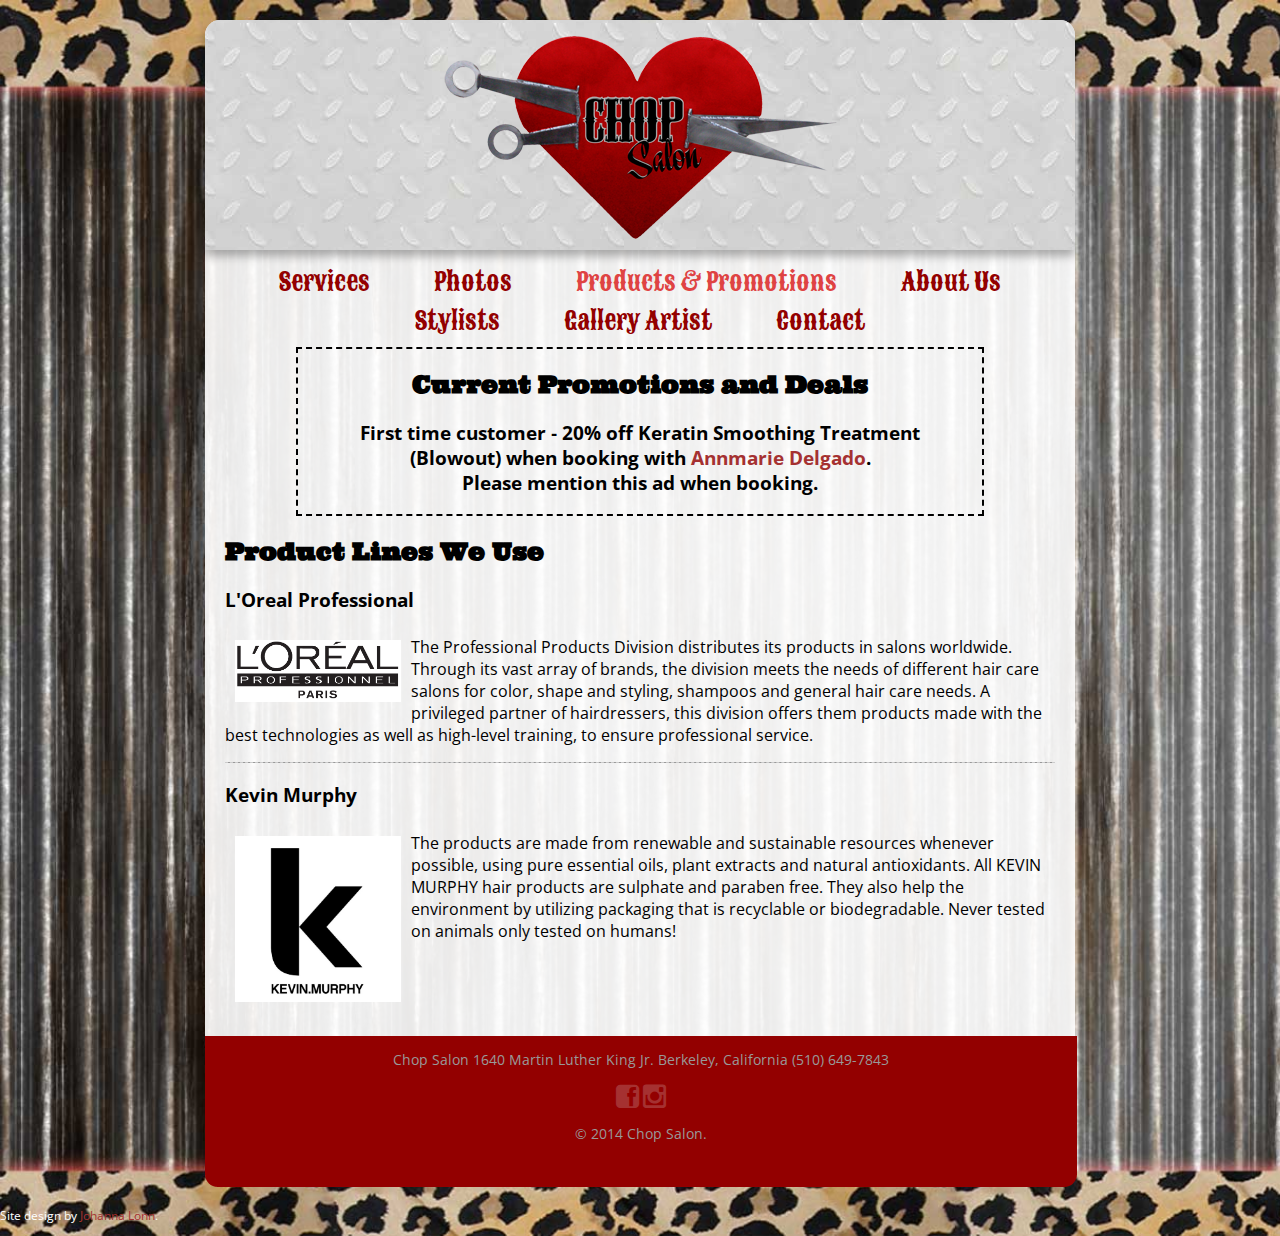
<file: products.html>
<!DOCTYPE html>
<html>
	<head>
	<meta charset="UTF-8">
	<title>Chop Salon - Products</title>
	<meta name="viewport" content="width=device-width, initial-scale=1.0">
	<link rel="stylesheet" type="text/css" href="css/normalize.css">
	<link rel="stylesheet" type="text/css" href="css/styles.css">
	<link rel="stylesheet" href="css/font-awesome.css">
	<link href='http://fonts.googleapis.com/css?family=Sancreek|Ultra|Open+Sans' rel='stylesheet' type='text/css'>
	</head>

<body>
	<div class="main-wrapper">	
		<header class="main-header">
			<div class="diamondplate">
				<a class="main-logo" href="index.html"><img src="images/logo.png" alt="Chop Salon logo, a heart with scissors through it."></a>
			</div>
			<nav class="main-nav">
				<ul>
					<li><a href="services.html">Services</a></li>
					<li><a href="photos.html">Photos</a></li>
					<li><a href="products.html" class="selected">Products &amp; Promotions</a></li>
					<li><a href="about.html">About Us</a></li>
					<li><a href="stylists.html">Stylists</a></li>
					<li><a href="artist.html">Gallery Artist</a></li>
					<li><a href="contact.html">Contact</a></li>
				</ul>
			</nav>
		</header>
	
		<section class="promo">
			<h2>Current Promotions and Deals</h2>
			<h3>First time customer &dash; 20% off Keratin Smoothing Treatment (Blowout) when booking with <a href="stylists/annmariedelgado.html">Annmarie Delgado</a>. 
			<br>
			Please mention this ad when booking.</h3>
		</section>

		<section class="products about">
			<h2>Product Lines We Use</h2>
			<h3>L'Oreal Professional</h3>
			<img src="images/loreallogo.png" alt="Loreal Professional logo">
			<p>The Professional Products Division distributes its products in salons worldwide. Through its vast array of brands, the division meets the needs of different hair care salons for color, shape and styling, shampoos and general hair care needs. A privileged partner of hairdressers, this division offers them products made with the best technologies as well as high-level training, to ensure professional service.</p>
			<hr>
			
			<h3>Kevin Murphy</h3>
			<img src="images/kevinmurphylogo.jpg" alt="Kevin Murphy logo">
			<p>The products are made from renewable and sustainable resources whenever possible, using pure essential oils, plant extracts and natural antioxidants. All KEVIN MURPHY hair products are sulphate and paraben free. They also help the environment by utilizing packaging that is recyclable or biodegradable. Never tested on animals only tested on humans!</p>
		</section>

		<footer>
			<div class="address">
				<p>
				Chop Salon
				1640 Martin Luther King Jr.
				Berkeley, California
				(510) 649-7843
				</p>
			</div>
			<a href="https://www.facebook.com/pages/Chop-Salon/172776361269"><i class="fa fa-facebook-square fa-2x"></i></a>
			<a href="https://www.instagram.com/bettychopsalon"><i class="fa fa-instagram fa-2x"></i></a>
			<p>&copy; 2014 Chop Salon.</p>
		</footer>
	</div>

	<p class="plug">Site design by <a href="http://www.johannalonn.com">Johanna Lonn</a>.</p>
	<script>
  (function(i,s,o,g,r,a,m){i['GoogleAnalyticsObject']=r;i[r]=i[r]||function(){
  (i[r].q=i[r].q||[]).push(arguments)},i[r].l=1*new Date();a=s.createElement(o),
  m=s.getElementsByTagName(o)[0];a.async=1;a.src=g;m.parentNode.insertBefore(a,m)
  })(window,document,'script','//www.google-analytics.com/analytics.js','ga');

  ga('create', 'UA-52140123-1', 'chopsalon.net');
  ga('send', 'pageview');

</script>
</body>

</html>
</file>
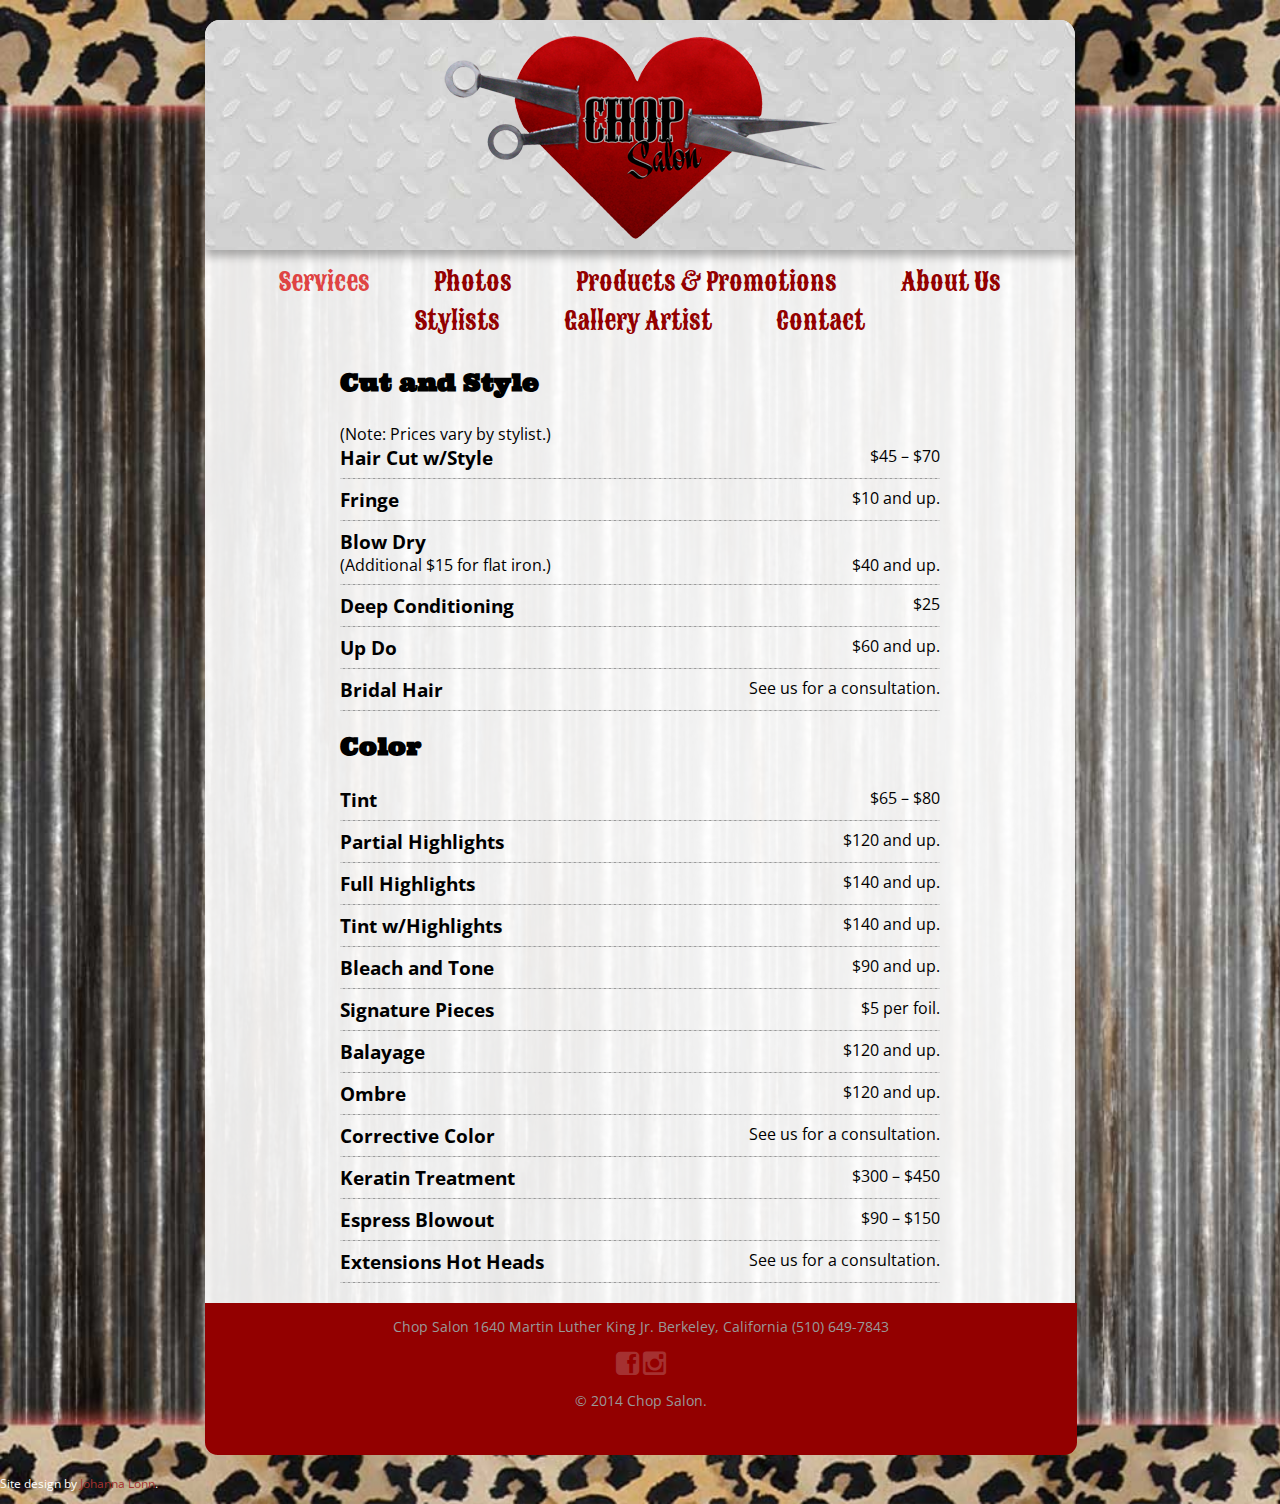
<file: services.html>
<!DOCTYPE html>
<html>
	<head>
	<meta charset="UTF-8">
	<title>Chop Salon - Services</title>
	<meta name="viewport" content="width=device-width, initial-scale=1.0">
	<link rel="stylesheet" type="text/css" href="css/normalize.css">
	<link rel="stylesheet" type="text/css" href="css/styles.css">
	<link rel="stylesheet" href="css/font-awesome.css">
	<link href='http://fonts.googleapis.com/css?family=Sancreek|Ultra|Open+Sans' rel='stylesheet' type='text/css'>
	</head>

<body>
	<div class="main-wrapper">	
		<header class="main-header">
			<div class="diamondplate">
				<a class="main-logo" href="index.html"><img src="images/logo.png" alt="Chop Salon logo, a heart with scissors through it."></a>
			</div>
			<nav class="main-nav">
				<ul>
					<li><a href="services.html" class="selected">Services</a></li>
					<li><a href="photos.html">Photos</a></li>
					<li><a href="products.html">Products &amp; Promotions</a></li>
					<li><a href="about.html">About Us</a></li>
					<li><a href="stylists.html">Stylists</a></li>
					<li><a href="artist.html">Gallery Artist</a></li>
					<li><a href="contact.html">Contact</a></li>
				</ul>
			</nav>
		</header>
	
		<section class="services">
			<h2>Cut and Style</h2>
			<p>(Note: Prices vary by stylist.)</p>
			<ul>
				<li>
					<h3>Hair Cut w/Style</h3>
					<p class="price">$45 &ndash; $70</p>
				</li>
				<hr>
				<li>
					<h3>Fringe</h3>
					<p class="price">$10 and up.</p>
				</li>
				<hr>
				<li>
					<h3>Blow Dry</h3>
					<br>
					<p>(Additional $15 for flat iron.)</p>
					<p class="price">$40 and up.</p>
				</li>
				<hr>
				<li>
					<h3>Deep Conditioning</h3>
					<p class="price">$25</p>
				</li>
				<hr>
				<li>
					<h3>Up Do</h3>
					<p class="price">$60 and up.</p>
				</li>
				<hr>
				<li>
					<h3>Bridal Hair</h3>
					<p class="price">See us for a consultation.</p>
				</li>
				<hr>
			</ul>

			<h2>Color</h2>
			<ul>
				<li>
					<h3>Tint</h3>
					<p class="price">$65 &ndash; $80</p>
				</li>
				<hr>
				<li>
					<h3>Partial Highlights</h3>
					<p class="price">$120 and up.</p>
				</li>
				<hr>
				<li>
					<h3>Full Highlights</h3>
					<p class="price">$140 and up.</p>
				</li>
				<hr>
				<li>
					<h3>Tint w/Highlights</h3>
					<p class="price">$140 and up.</p>
				</li>
				<hr>
				<li>
					<h3>Bleach and Tone</h3>
					<p class="price">$90 and up.</p>
				</li>
				<hr>
				<li>
					<h3>Signature Pieces</h3>
					<p class="price">$5 per foil.</p>
				</li>
				<hr>
				<li>
					<h3>Balayage</h3>
					<p class="price">$120 and up.</p>
				</li>
				<hr>
				<li>
					<h3>Ombre</h3>
					<p class="price">$120 and up.</p>
				</li>
				<hr>
				<li>
					<h3>Corrective Color</h3>
					<p class="price">See us for a consultation.</p>
				</li>
				<hr>
				<li>
					<h3>Keratin Treatment</h3>
					<p class="price">$300 &ndash; $450</p>
				</li>
				<hr>
				<li>
					<h3>Espress Blowout</h3>
					<p class="price">$90 &ndash; $150</p>
				</li>
				<hr>
				<li>
					<h3>Extensions Hot Heads</h3>
					<p class="price">See us for a consultation.</p>
				</li>
				<hr>
			</ul>
		</section>
		
		<footer>
			<div class="address">
				<p>
				Chop Salon
				1640 Martin Luther King Jr.
				Berkeley, California
				(510) 649-7843
				</p>
			</div>
			<a href="https://www.facebook.com/pages/Chop-Salon/172776361269"><i class="fa fa-facebook-square fa-2x"></i></a>
			<a href="https://www.instagram.com/bettychopsalon"><i class="fa fa-instagram fa-2x"></i></a>
			<p>&copy; 2014 Chop Salon.</p>
		</footer>
	</div>

	<p class="plug">Site design by <a href="http://www.johannalonn.com">Johanna Lonn</a>.</p>
	<script>
  (function(i,s,o,g,r,a,m){i['GoogleAnalyticsObject']=r;i[r]=i[r]||function(){
  (i[r].q=i[r].q||[]).push(arguments)},i[r].l=1*new Date();a=s.createElement(o),
  m=s.getElementsByTagName(o)[0];a.async=1;a.src=g;m.parentNode.insertBefore(a,m)
  })(window,document,'script','//www.google-analytics.com/analytics.js','ga');

  ga('create', 'UA-52140123-1', 'chopsalon.net');
  ga('send', 'pageview');

</script>
</body>

</html>
</file>
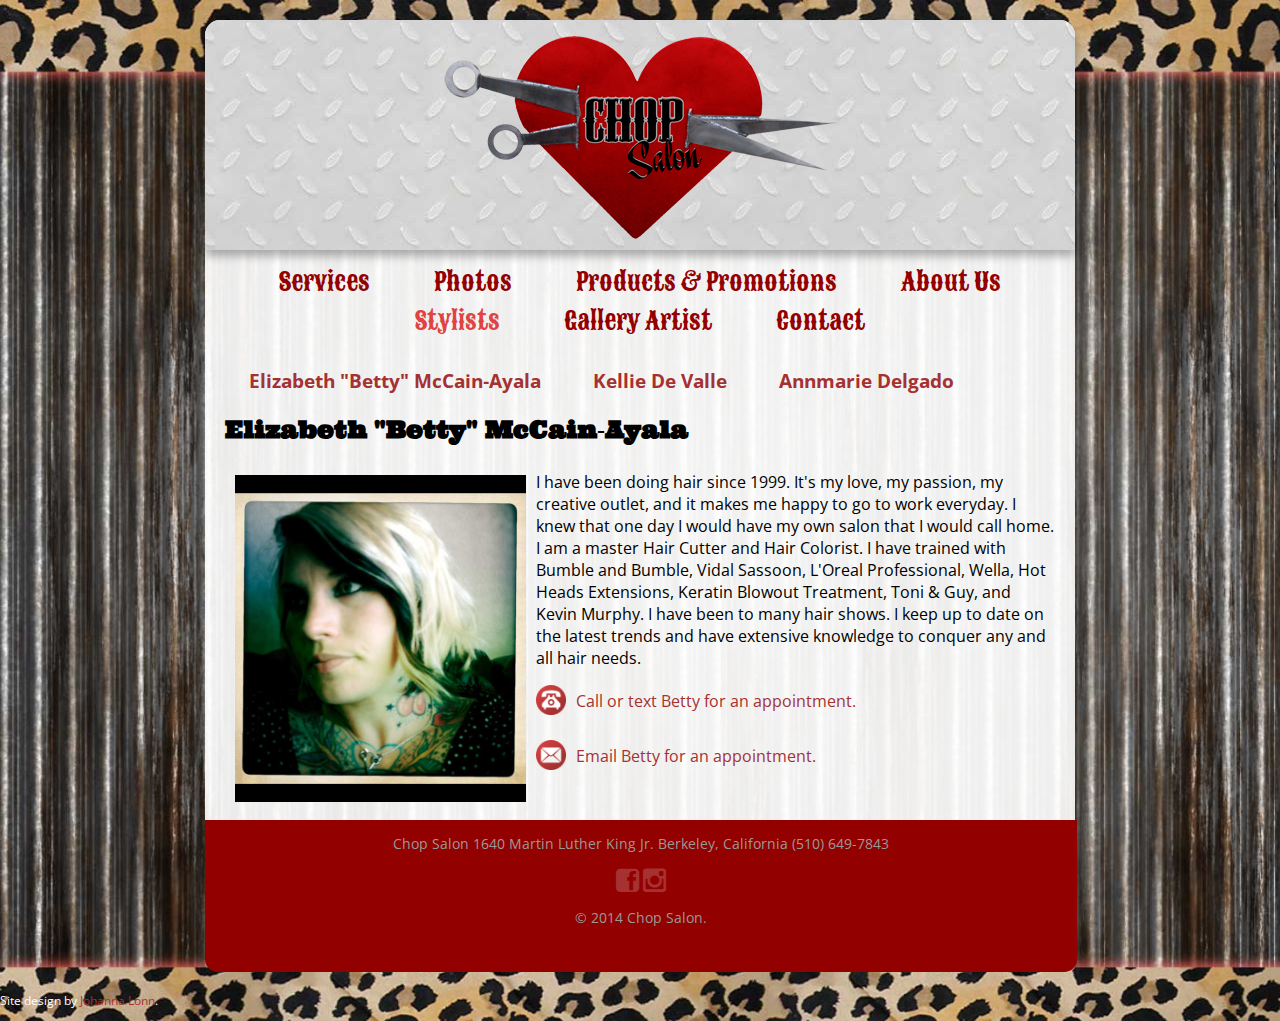
<file: stylists.html>
<!DOCTYPE html>
<html>
	<head>
	<meta charset="UTF-8">
	<title>Chop Salon &ndash; Our Stylists</title>
	<meta name="viewport" content="width=device-width, initial-scale=1.0">
	<link rel="stylesheet" type="text/css" href="css/normalize.css">
	<link rel="stylesheet" type="text/css" href="css/styles.css">
	<link rel="stylesheet" href="css/font-awesome.css">
	<link href='http://fonts.googleapis.com/css?family=Sancreek|Ultra|Open+Sans' rel='stylesheet' type='text/css'>
	</head>

<body>
	<div class="main-wrapper">	
		<header class="main-header">
			<div class="diamondplate">
				<a class="main-logo" href="index.html"><img src="images/logo.png" alt="Chop Salon logo, a heart with scissors through it."></a>
			</div>
			<nav class="main-nav">
				<ul>
					<li><a href="services.html">Services</a></li>
					<li><a href="photos.html">Photos</a></li>
					<li><a href="products.html">Products &amp; Promotions</a></li>
					<li><a href="about.html">About Us</a></li>
					<li><a href="stylists.html" class="selected">Stylists</a></li>
					<li><a href="artist.html">Gallery Artist</a></li>
					<li><a href="contact.html">Contact</a></li>
				</ul>
			</nav>
		</header>
	
		<section class="about">
			<ul class="stylist">
				<li><a href="stylists/elizabethayala.html">Elizabeth "Betty" McCain&dash;Ayala</a></li>
				<li><a href="stylists/kelliedevalle.html">Kellie De Valle</a></li>
				<li><a href="stylists/annmariedelgado.html">Annmarie Delgado</a></li>
			</ul>

			<h2>Elizabeth "Betty" McCain&dash;Ayala</h2>
			<img class="profile" src="images/elizabethayala/profile.jpg" alt="An image of Elizabeth Ayala">
			<p>I have been doing hair since 1999. It's my love, my passion, my creative outlet, and it makes me happy to go to work everyday. I knew that one day I would have my own salon that I would call home. I am a master Hair Cutter and Hair Colorist. I have trained with Bumble and Bumble, Vidal Sassoon, L'Oreal Professional, Wella, Hot Heads Extensions, Keratin Blowout Treatment, Toni &amp; Guy, and Kevin Murphy. I have been to many hair shows. I keep up to date on the latest trends and have extensive knowledge to conquer any and all hair needs.</p>

			<ul class="social">
					<li class="phone"><a href="tel:5107783080">Call or text Betty for an appointment.</a></li>
					<li class="email"><li class="email"><a href="mailto:bettymccain@ymail.com?Subject=ChopSalon.com%20Appointment%20Request" target="_top">Email Betty for an appointment.</a></li>
			</ul>
		</section>
		
		<footer>
			<div class="address">
				<p>
				Chop Salon
				1640 Martin Luther King Jr.
				Berkeley, California
				(510) 649-7843
				</p>
			</div>
			<a href="https://www.facebook.com/pages/Chop-Salon/172776361269"><i class="fa fa-facebook-square fa-2x"></i></a>
			<a href="https://www.instagram.com/bettychopsalon"><i class="fa fa-instagram fa-2x"></i></a>
			<p>&copy; 2014 Chop Salon.</p>
		</footer>
	</div>

	<p class="plug">Site design by <a href="http://www.johannalonn.com">Johanna Lonn</a>.</p>
	<script>
  (function(i,s,o,g,r,a,m){i['GoogleAnalyticsObject']=r;i[r]=i[r]||function(){
  (i[r].q=i[r].q||[]).push(arguments)},i[r].l=1*new Date();a=s.createElement(o),
  m=s.getElementsByTagName(o)[0];a.async=1;a.src=g;m.parentNode.insertBefore(a,m)
  })(window,document,'script','//www.google-analytics.com/analytics.js','ga');

  ga('create', 'UA-52140123-1', 'chopsalon.net');
  ga('send', 'pageview');

</script>
</body>

</html>
</file>
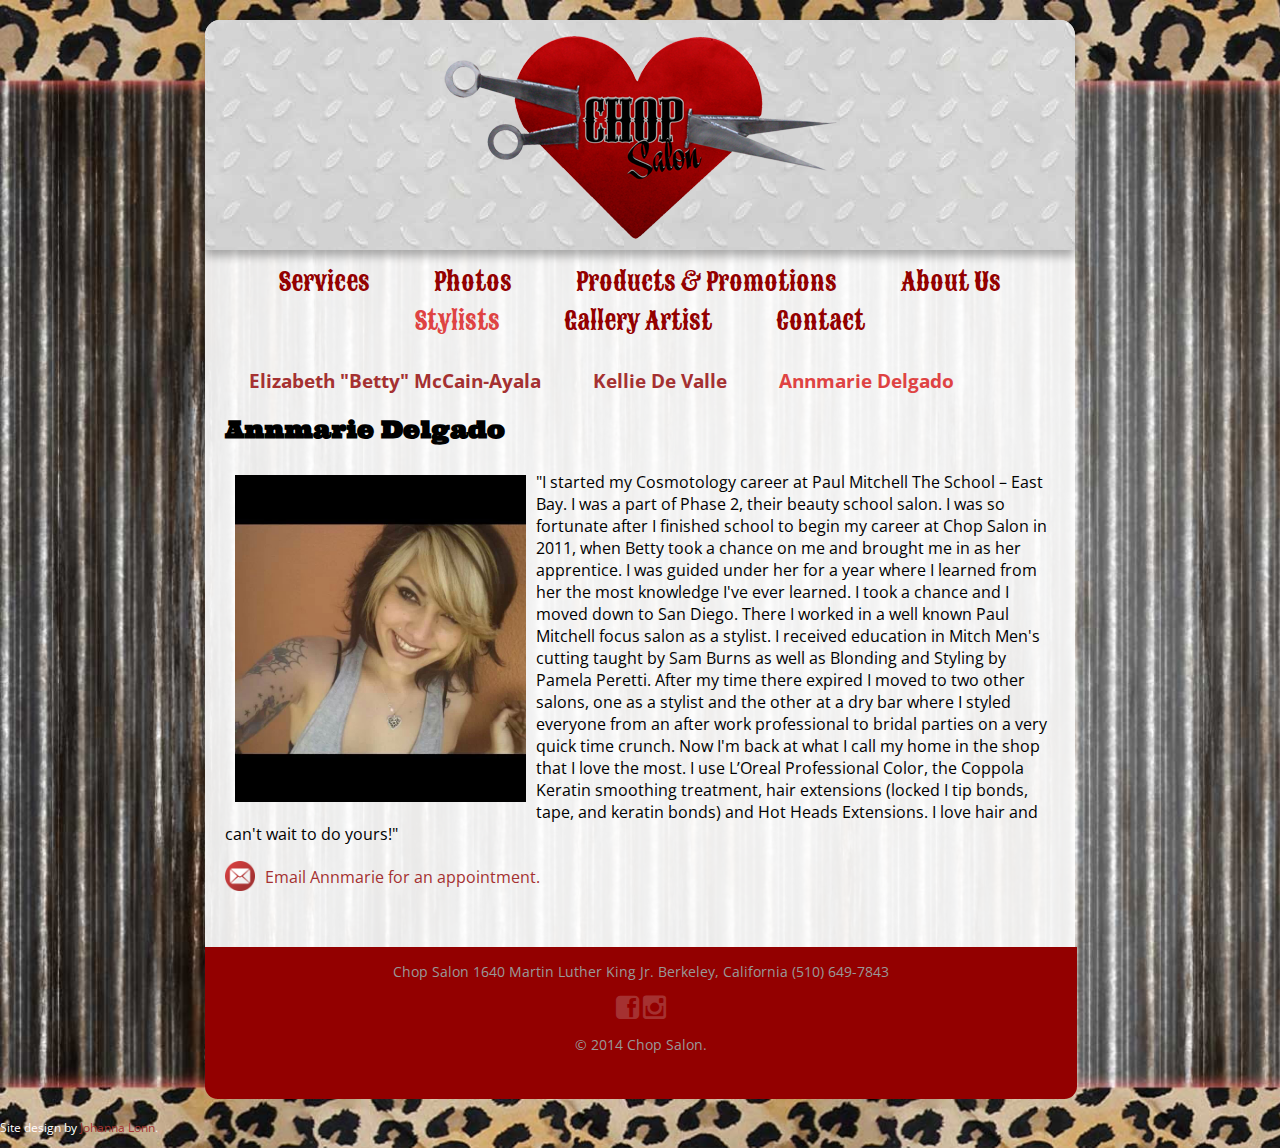
<file: stylists/annmariedelgado.html>
<!DOCTYPE html>
<html>
	<head>
	<meta charset="UTF-8">
	<title>Chop Salon &ndash; Our Stylists &ndash; Annmarie Delgado</title>
	<meta name="viewport" content="width=device-width, initial-scale=1.0">
	<link rel="stylesheet" type="text/css" href="../css/normalize.css">
	<link rel="stylesheet" type="text/css" href="../css/styles.css">
	<link rel="stylesheet" href="../css/font-awesome.css">
	<link href='http://fonts.googleapis.com/css?family=Sancreek|Ultra|Open+Sans' rel='stylesheet' type='text/css'>
	</head>

<body>
	<div class="main-wrapper">	
		<header class="main-header">
			<div class="diamondplate">
				<a class="main-logo" href="../index.html"><img src="../images/logo.png" alt="Chop Salon logo, a heart with scissors through it."></a>
			</div>
			<nav class="main-nav">
				<ul>
					<li><a href="../services.html">Services</a></li>
					<li><a href="../photos.html">Photos</a></li>
					<li><a href="../products.html">Products &amp; Promotions</a></li>
					<li><a href="../about.html">About Us</a></li>
					<li><a href="../stylists.html" class="selected">Stylists</a></li>
					<li><a href="../artist.html">Gallery Artist</a></li>
					<li><a href="../contact.html">Contact</a></li>
				</ul>
			</nav>
		</header>
	
		<section class="about stylistfix">
			<ul class="stylist">
				<li><a href="elizabethayala.html">Elizabeth "Betty" McCain&dash;Ayala</a></li>
				<li><a href="kelliedevalle.html">Kellie De Valle</a></li>
				<li><a href="annmariedelgado.html" class="selected">Annmarie Delgado</a></li>
			</ul>

			<h2>Annmarie Delgado</h2>
			<img class="profile" src="../images/annmariedelgado.jpg" alt="Photograph of stylist Annmarie Delgado.">
			<p>"I started my Cosmotology career at Paul Mitchell The School &ndash; East Bay. I was a part of Phase 2, their beauty school salon. I was so fortunate after I finished school to begin my career at Chop Salon in 2011, when Betty took a chance on me and brought me in as her apprentice. I was guided under her for a year where I learned from her the most knowledge I've ever learned. I took a chance and I moved down to San Diego. There I worked in a well known Paul Mitchell focus salon as a stylist. I received education in Mitch Men's cutting taught by Sam Burns as well as Blonding and Styling by Pamela Peretti. After my time there expired I moved to two other salons, one as a stylist and the other at a dry bar where I styled everyone from an after work professional to bridal parties on a very quick time crunch. Now I'm back at what I call my home in the shop that I love the most. I use L’Oreal Professional Color, the Coppola Keratin smoothing treatment, hair extensions (locked I tip bonds, tape, and keratin bonds) and Hot Heads Extensions. I love hair and can't wait to do yours!" </p>

			<ul class="social">
					<li class="email"><a href="mailto:annmarierose91@gmail.com?Subject=ChopSalon.com%20Appointment%20Request" target="_top">Email Annmarie for an appointment.</a></li>
			</ul>
		</section>
		
		<footer>
			<div class="address">
				<p>
				Chop Salon
				1640 Martin Luther King Jr.
				Berkeley, California
				(510) 649-7843
				</p>
			</div>
			<a href="https://www.facebook.com/pages/Chop-Salon/172776361269"><i class="fa fa-facebook-square fa-2x"></i></a>
			<a href=""><i class="fa fa-instagram fa-2x"></i></a>
			<p>&copy; 2014 Chop Salon.</p>
		</footer>
	</div>

	<p class="plug">Site design by <a href="http://www.johannalonn.com">Johanna Lonn</a>.</p>
	<script>
  (function(i,s,o,g,r,a,m){i['GoogleAnalyticsObject']=r;i[r]=i[r]||function(){
  (i[r].q=i[r].q||[]).push(arguments)},i[r].l=1*new Date();a=s.createElement(o),
  m=s.getElementsByTagName(o)[0];a.async=1;a.src=g;m.parentNode.insertBefore(a,m)
  })(window,document,'script','//www.google-analytics.com/analytics.js','ga');

  ga('create', 'UA-52140123-1', 'chopsalon.net');
  ga('send', 'pageview');

</script>
</body>

</html>
</file>
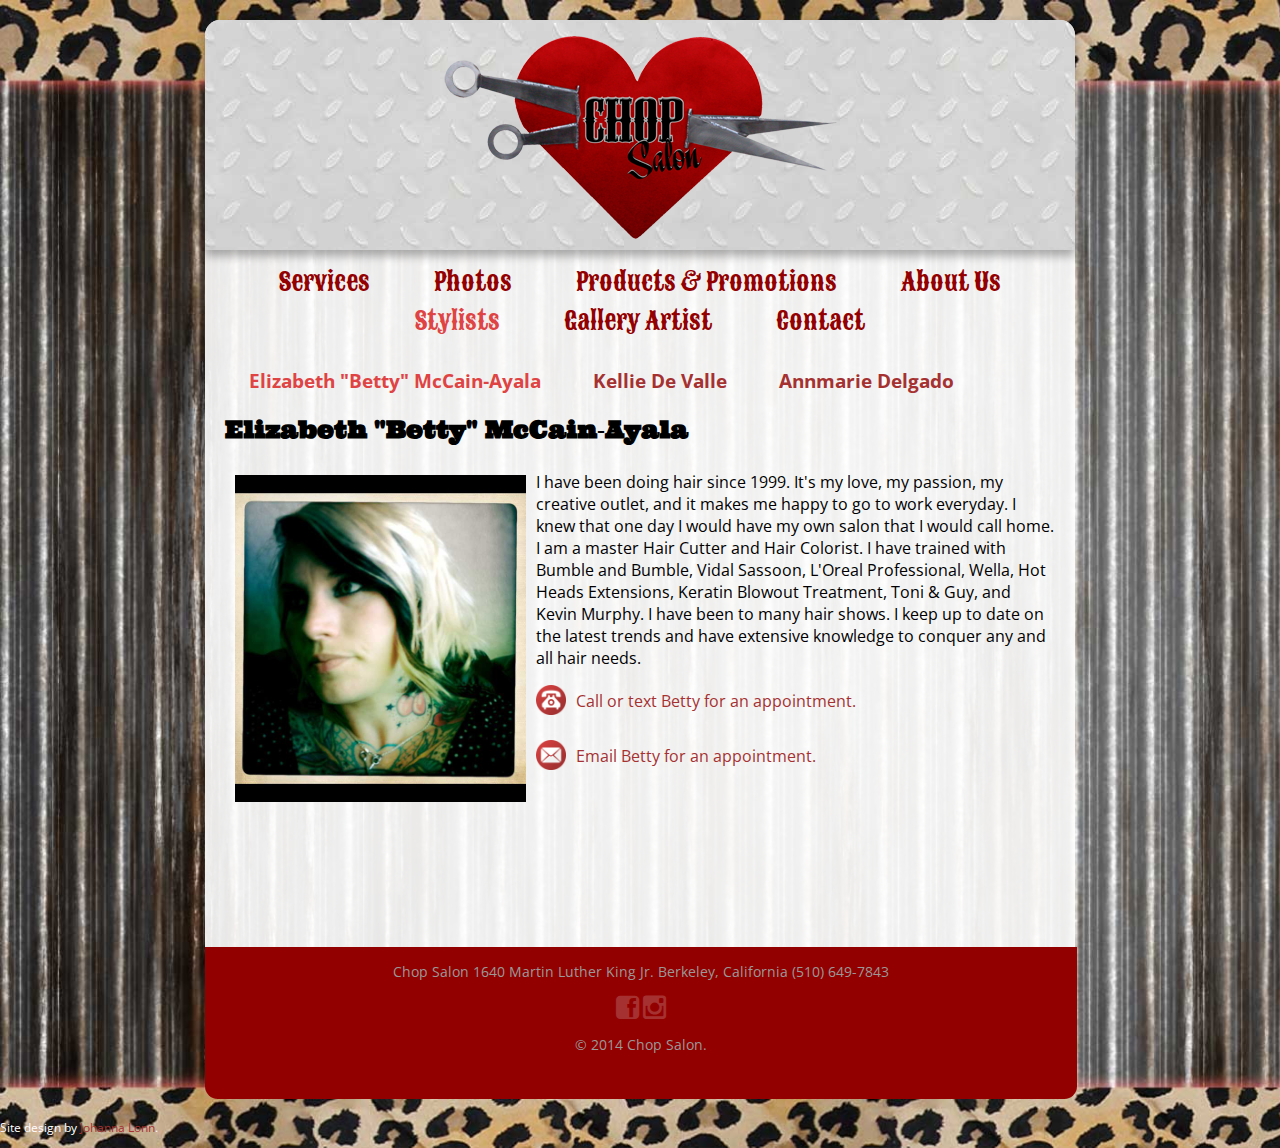
<file: stylists/elizabethayala.html>
<!DOCTYPE html>
<html>
	<head>
	<meta charset="UTF-8">
	<title>Chop Salon &ndash; Our Stylists &ndash; Elizabeth "Betty" McCain&dash;Ayala</title>
	<meta name="viewport" content="width=device-width, initial-scale=1.0">
	<link rel="stylesheet" type="text/css" href="../css/normalize.css">
	<link rel="stylesheet" type="text/css" href="../css/styles.css">
	<link rel="stylesheet" href="../css/font-awesome.css">
	<link href='http://fonts.googleapis.com/css?family=Sancreek|Ultra|Open+Sans' rel='stylesheet' type='text/css'>
	</head>

<body>
	<div class="main-wrapper">	
		<header class="main-header">
			<div class="diamondplate">
				<a class="main-logo" href="../index.html"><img src="../images/logo.png" alt="Chop Salon logo, a heart with scissors through it."></a>
			</div>
			<nav class="main-nav">
				<ul>
					<li><a href="../services.html">Services</a></li>
					<li><a href="../photos.html">Photos</a></li>
					<li><a href="../products.html">Products &amp; Promotions</a></li>
					<li><a href="../about.html">About Us</a></li>
					<li><a href="../stylists.html" class="selected">Stylists</a></li>
					<li><a href="../artist.html">Gallery Artist</a></li>
					<li><a href="../contact.html">Contact</a></li>
				</ul>
			</nav>
		</header>
	
		<section class="about stylistfix">
			<ul class="stylist">
				<li><a href="elizabethayala.html" class="selected">Elizabeth "Betty" McCain&dash;Ayala</a></li>
				<li><a href="kelliedevalle.html">Kellie De Valle</a></li>
				<li><a href="annmariedelgado.html">Annmarie Delgado</a></li>
			</ul>

			<h2>Elizabeth "Betty" McCain&dash;Ayala</h2>
			<img class="profile" src="../images/elizabethayala/profile.jpg" alt="An image of Elizabeth Ayala">
			<p>I have been doing hair since 1999. It's my love, my passion, my creative outlet, and it makes me happy to go to work everyday. I knew that one day I would have my own salon that I would call home. I am a master Hair Cutter and Hair Colorist. I have trained with Bumble and Bumble, Vidal Sassoon, L'Oreal Professional, Wella, Hot Heads Extensions, Keratin Blowout Treatment, Toni &amp; Guy, and Kevin Murphy. I have been to many hair shows. I keep up to date on the latest trends and have extensive knowledge to conquer any and all hair needs.</p>

			<ul class="social">
					<li class="phone"><a href="tel:5107783080">Call or text Betty for an appointment.</a></li>
					<li class="email"><li class="email"><a href="mailto:bettymccain@ymail.com?Subject=ChopSalon.com%20Appointment%20Request" target="_top">Email Betty for an appointment.</a></li>
			</ul>
		</section>
		
		<footer>
			<div class="address">
				<p>
				Chop Salon
				1640 Martin Luther King Jr.
				Berkeley, California
				(510) 649-7843
				</p>
			</div>
			<a href="https://www.facebook.com/pages/Chop-Salon/172776361269"><i class="fa fa-facebook-square fa-2x"></i></a>
			<a href=""><i class="fa fa-instagram fa-2x"></i></a>
			<p>&copy; 2014 Chop Salon.</p>
		</footer>
	</div>

	<p class="plug">Site design by <a href="http://www.johannalonn.com">Johanna Lonn</a>.</p>
	<script>
  (function(i,s,o,g,r,a,m){i['GoogleAnalyticsObject']=r;i[r]=i[r]||function(){
  (i[r].q=i[r].q||[]).push(arguments)},i[r].l=1*new Date();a=s.createElement(o),
  m=s.getElementsByTagName(o)[0];a.async=1;a.src=g;m.parentNode.insertBefore(a,m)
  })(window,document,'script','//www.google-analytics.com/analytics.js','ga');

  ga('create', 'UA-52140123-1', 'chopsalon.net');
  ga('send', 'pageview');

</script>
</body>

</html>
</file>
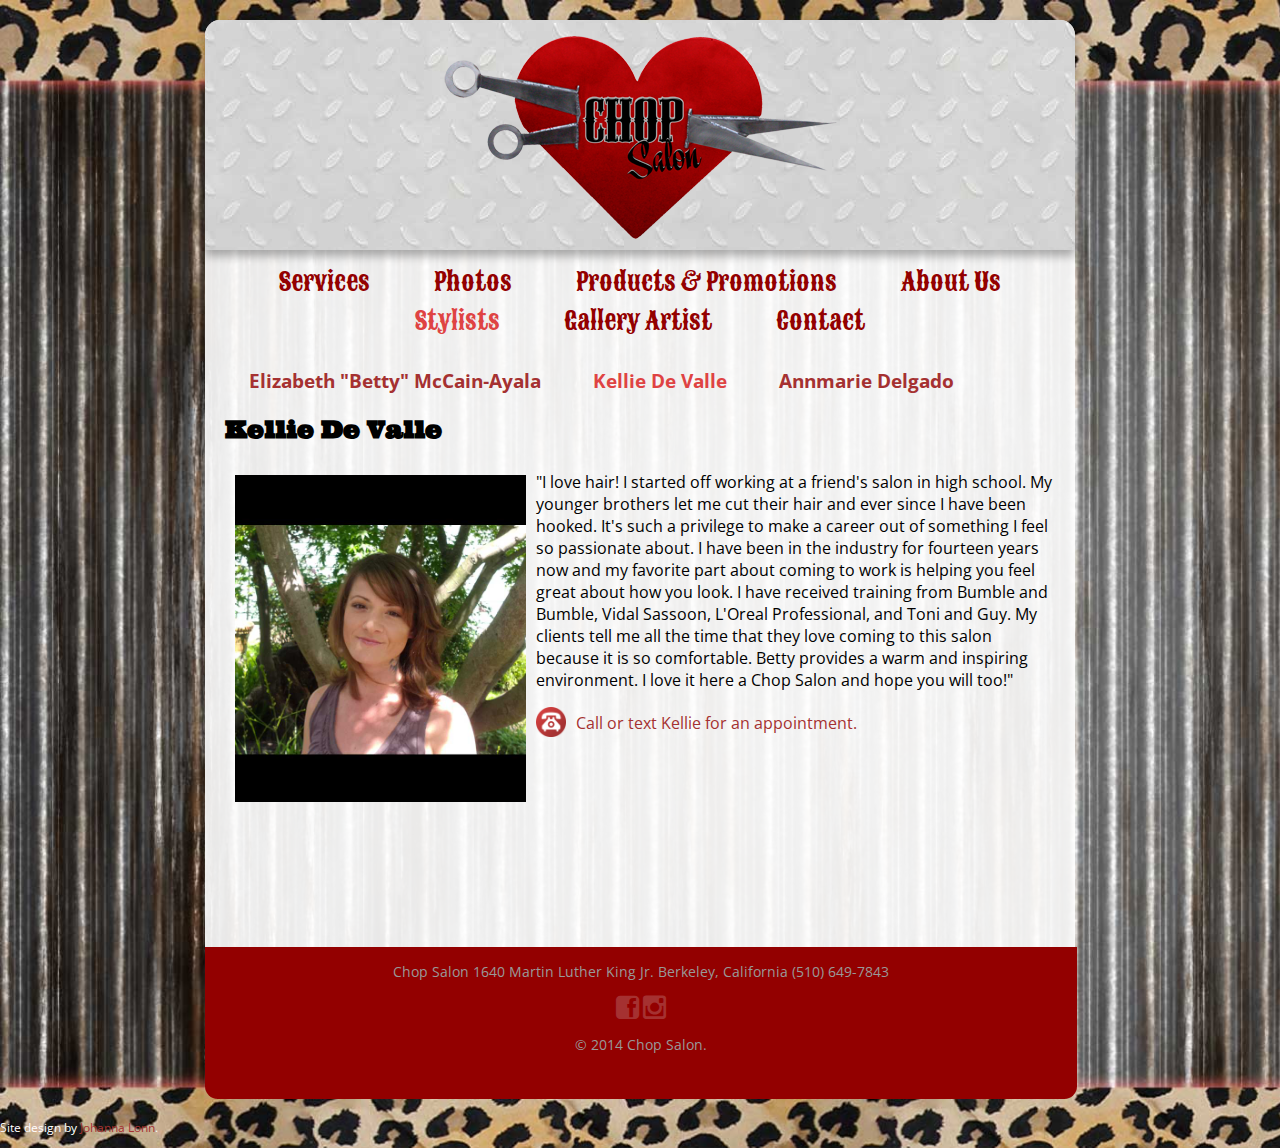
<file: stylists/kelliedevalle.html>
<!DOCTYPE html>
<html>
	<head>
	<meta charset="UTF-8">
	<title>Chop Salon &ndash; Our Stylists &ndash; Kellie De Valle</title>
	<meta name="viewport" content="width=device-width, initial-scale=1.0">
	<link rel="stylesheet" type="text/css" href="../css/normalize.css">
	<link rel="stylesheet" type="text/css" href="../css/styles.css">
	<link rel="stylesheet" href="../css/font-awesome.css">
	<link href='http://fonts.googleapis.com/css?family=Sancreek|Ultra|Open+Sans' rel='stylesheet' type='text/css'>
	</head>

<body>
	<div class="main-wrapper">	
		<header class="main-header">
			<div class="diamondplate">
				<a class="main-logo" href="../index.html"><img src="../images/logo.png" alt="Chop Salon logo, a heart with scissors through it."></a>
			</div>
			<nav class="main-nav">
				<ul>
					<li><a href="../services.html">Services</a></li>
					<li><a href="../photos.html">Photos</a></li>
					<li><a href="../products.html">Products &amp; Promotions</a></li>
					<li><a href="../about.html">About Us</a></li>
					<li><a href="../stylists.html" class="selected">Stylists</a></li>
					<li><a href="../artist.html">Gallery Artist</a></li>
					<li><a href="../contact.html">Contact</a></li>
				</ul>
			</nav>
		</header>
	
		<section class="about stylistfix">
			<ul class="stylist">
				<li><a href="elizabethayala.html">Elizabeth "Betty" McCain&dash;Ayala</a></li>
				<li><a href="kelliedevalle.html" class="selected">Kellie De Valle</a></li>
				<li><a href="annmariedelgado.html">Annmarie Delgado</a></li>
			</ul>

			<h2>Kellie De Valle</h2>
			<img class="profile" src="../images/kelliedevalle.jpg" alt="An image of stylist Kellie Devalle.">
			<p>"I love hair! I started off working at a friend's salon in high school. My younger brothers let me cut their hair and ever since I have been hooked. It's such a privilege to make a career out of something I feel so passionate about. I have been in the industry for fourteen years now and my favorite part about coming to work is helping you feel great about how you look. I have received training from Bumble and Bumble, Vidal Sassoon, L'Oreal Professional, and Toni and Guy. My clients tell me all the time that they love coming to this salon because it is so comfortable. Betty provides a warm and inspiring environment. I love it 
			here a Chop Salon and hope you will too!"</p>
			<ul class="social">
					<li class="phone"><a href="tel:5107305445">Call or text Kellie for an appointment.</a></li>
			</ul>
		</section>
		
		<footer>
			<div class="address">
				<p>
				Chop Salon
				1640 Martin Luther King Jr.
				Berkeley, California
				(510) 649-7843
				</p>
			</div>
			<a href="https://www.facebook.com/pages/Chop-Salon/172776361269"><i class="fa fa-facebook-square fa-2x"></i></a>
			<a href=""><i class="fa fa-instagram fa-2x"></i></a>
			<p>&copy; 2014 Chop Salon.</p>
		</footer>
	</div>

	<p class="plug">Site design by <a href="http://www.johannalonn.com">Johanna Lonn</a>.</p>
	<script>
  (function(i,s,o,g,r,a,m){i['GoogleAnalyticsObject']=r;i[r]=i[r]||function(){
  (i[r].q=i[r].q||[]).push(arguments)},i[r].l=1*new Date();a=s.createElement(o),
  m=s.getElementsByTagName(o)[0];a.async=1;a.src=g;m.parentNode.insertBefore(a,m)
  })(window,document,'script','//www.google-analytics.com/analytics.js','ga');

  ga('create', 'UA-52140123-1', 'chopsalon.net');
  ga('send', 'pageview');

</script>
</body>

</html>
</file>
<file: css/styles.css>
/* Global Page Styles
*************************************************/
html { 
  background: url(../images/background.jpg) repeat-x left top; 
  background-size: cover;
  font-family: 'Open Sans', sans-serif;
}

a {
	text-decoration: none;
	text-align: center;
	color: #a53131;
}
	a:hover {
		color: #df4343;
	}

.main-logo {
	width: 100%;
}

.main-wrapper {
	width: 90%;
	min-width: 320px;
	margin: 1.250em auto;
	background: rgba(255, 255, 255, 0.9);
	border-radius: 0.938em;
}

.diamondplate {
	height: 14.375em;
	width: 100%;
	background: url(../images/diamondplate.jpg) repeat center center;
	border-top-right-radius: 0.938em;
    border-top-left-radius: 0.938em;
    box-shadow: 0 0.313em 0.625em rgba(0,0,0,0.3);
}

.main-nav li {
	font-family: 'Sancreek', cursive;
	margin: 0.313em 0 0 0;
}

.main-nav a {
	display: block;
	font-size: 1.5em;
	color: #930000;
}
	.main-nav a:hover {
		color: #df4343;
	}

a.selected {
	color: #df4343;
}

h2 {
	font-family: 'Ultra', serif;
}

.indextext {
	text-align: center;
	padding: 0 1em;
}

.stylist li {
	display: inline-block;
	padding: 0 1.250em;
	font-size: 1.2em;
	font-weight: bold;
}

footer {
	background-color: #930000;
	color: #999999;
	width: 100%;
	min-height: 150px;
	padding: 0.063em;
	font-size: .85em;
	text-align: center;
    border-bottom-right-radius: 0.938em;
    border-bottom-left-radius: 0.938em;
}

.plug {
	text-align: left;
	color: white;
	font-size: .75em;
}

/* About Us Page Styles
*************************************************/
.about {
	margin: 1.250em;
}

video {
    width: 100%;
}

/* Service Page Styles
*************************************************/
.services {
	max-width: 37.500em;
	margin: 0 auto 1.250em;
	padding: 0 1.250em;
}

.services h3 {
	display: inline;
	margin: 0 auto;
}

.services h2 {
	margin-bottom: 25px;
}

.services p {
	display: inline;
	margin: 0 auto;
}

.price {
	float: right;
}

hr {
    border: 0;
    border-bottom: 0.063em dashed #ccc;
    background: #999;
}

/* Product Page Styles
*************************************************/
.promo {
	border: 0.125em dashed black;
	text-align: center;
	max-width: 75%;
	padding: 0 1em;
	margin: 0 auto;
	overflow: inherit;
}

.products {
	min-height: 30em;
}

.products img {
	max-width: 20%;
}

/* Photo Page Styles
*************************************************/
.photos ol {
	display: none;
}

.photos .flexslider {
	padding: 0 .05em;
}


/* Stylist Page Styles
*************************************************/
.profile {
	width: 75%;
}

.profile2 {
	width: 30%;
}

.stylistfix {
	min-height: 35em;
}



/* Contact Page Styles
*************************************************/
#map_canvas{
    width:100%;
    height:400px;
}


	/* Contact Form Styles */
	label {
	    display: block;
	    margin-top:1.250em;
	    letter-spacing:0.125em;
	}

	input, textarea {
		width:21.875em;
		height:1.688em;
		background: #DF6868;
		color: #030303;
		border:0.063em solid #dedede;
		padding:0.625em;
		margin-top:0.188em;
		font-size:0.9em;
	    border-radius:0.313em;
	}

	textarea {
		height:13.313em;
	}

	input:focus, textarea:focus {
	    border:0.063em solid #930000;
	}

	#submit {
	    width:7.938em;
	    height:2.375em;
	    background-color: #575757;
	    color: #030303;
	    border:none;
	    margin: 1.250em auto;
	    cursor:pointer;

	}
		#submit:hover {
		    opacity:.9;
		}

	.social {
		display: inline-block;
	}

	.social a {
		min-height: 30px;
		background-repeat: no-repeat;
		background-size: 30px 30px;
		padding: 5px 0 0 40px;
		margin: 0 0 20px;
		float: left;
	}

	.social li.facebook a {
		background-image: url(../images/facebook.png);
	}

	.social li.instagram a {
		background-image: url(../images/instagram.png);
	}

	.social li.email a {
		background-image: url(../images/email.png);
	}

	.social li.phone a {
		background-image: url(../images/phone.png);
	}

/* Tablet and Desktop 
*************************************************/
@media screen and (min-width: 768px) {   

	/* Global Page Styles */
	.main-logo, 
	.main-nav,
	.main-nav li {
		display: inline-block;
	}

	.main-nav a {
	padding: 0 1.250em;
	}

	.main-nav ul {
		text-align: center;
		margin: .600em;
	}

	.main-wrapper {
		max-width: 54.375em;

	}

	.about img {
		float: left;
		padding: 0.625em;
	}

	.about p {
		padding: 0.375em 0 0 0;
	}

	/* Stylist Page Styles */
	.profile {
		width: 35%;
	}






}
</file>
